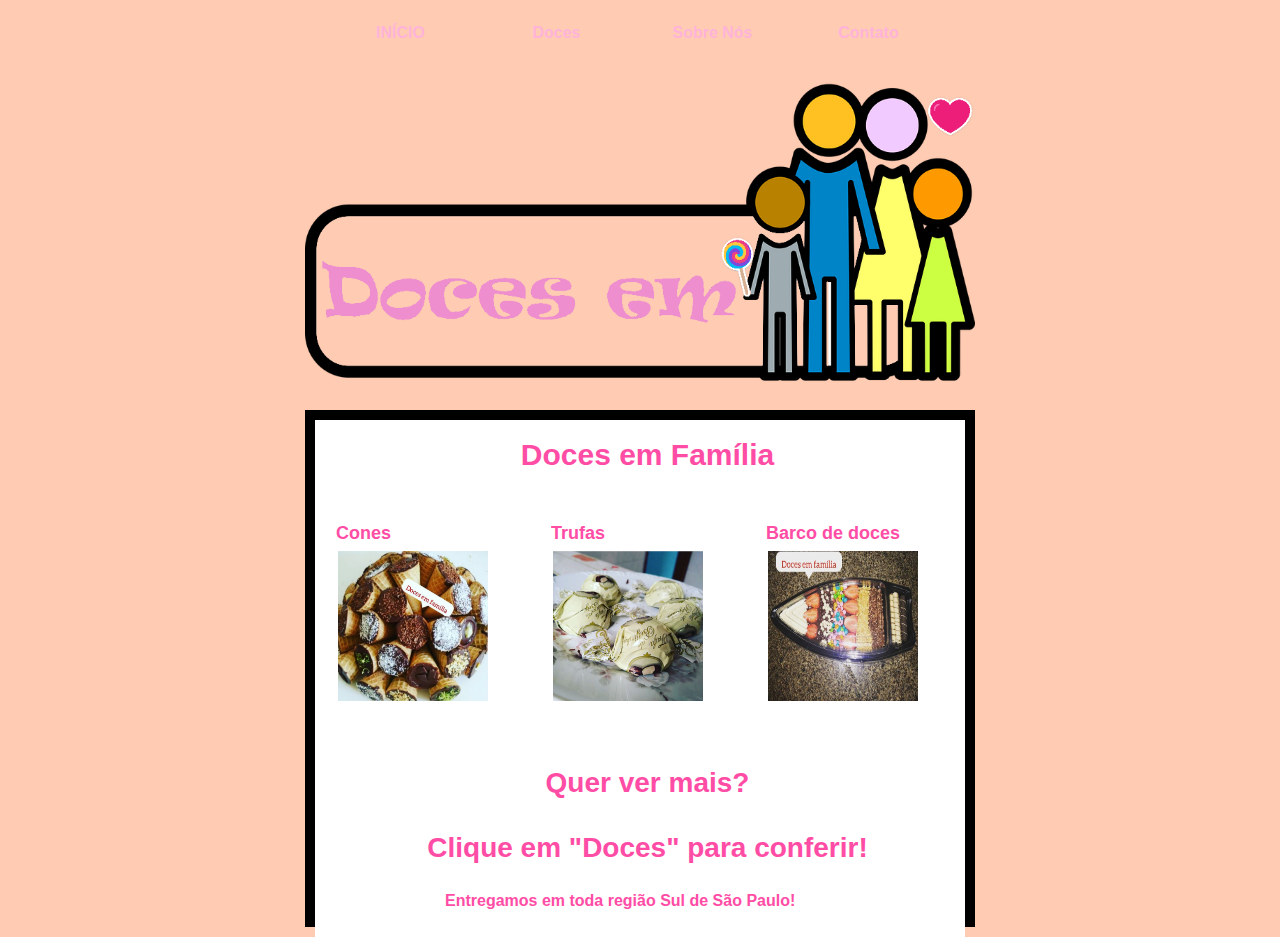
<file: index.html>
<!DOCTYPE html>

<html>

<head>
    <meta charset="utf-8">
    <link rel="stylesheet" href="estilo.css">
    <title>Doces em Família</title>
</head>

<body>
    <div id="menu">
        <div class="listaMenu"><a id="menuAtual" href="index.html">Início</a></div>
        <div class="listaMenu"><a href="doces.html">Doces</a></div>
        <div class="listaMenu"><a href="sobre.html">Sobre Nós</a></div>
        <div class="listaMenu"><a href="contato.html">Contato</a></div>
    </div>
    <div id="header">
        <div class="logo">
            <img id="header" src="logo.png">
        </div>
    </div>
    <div class="content">
        <div class="content2">
            <h1>Doces em Família</h1>
            <br>
            <div id="produtos">
                <table>
                    <tr>
                        <td>
                            <p class="tituloProduto">Cones</p>
                            <img src="cones.PNG">
                        </td>
                        <td>
                            <p class="tituloProduto">Trufas</p>
                            <img src="trufas.PNG">
                        </td>
                        <td>
                            <p class="tituloProduto">Barco de doces</p>
                            <img src="barco1.PNG">
                        </td>
                    </tr>
                </table>
            </div>

            <h2>Quer ver mais?</h1>
                <h2>Clique em "Doces" para conferir!</h1>
                    <br>
                    <div class="msgfinal">
                        <p>Entregamos em toda região Sul de São Paulo!</p><br />
                    </div>
        </div>
    </div>

</body>

</html>
</file>
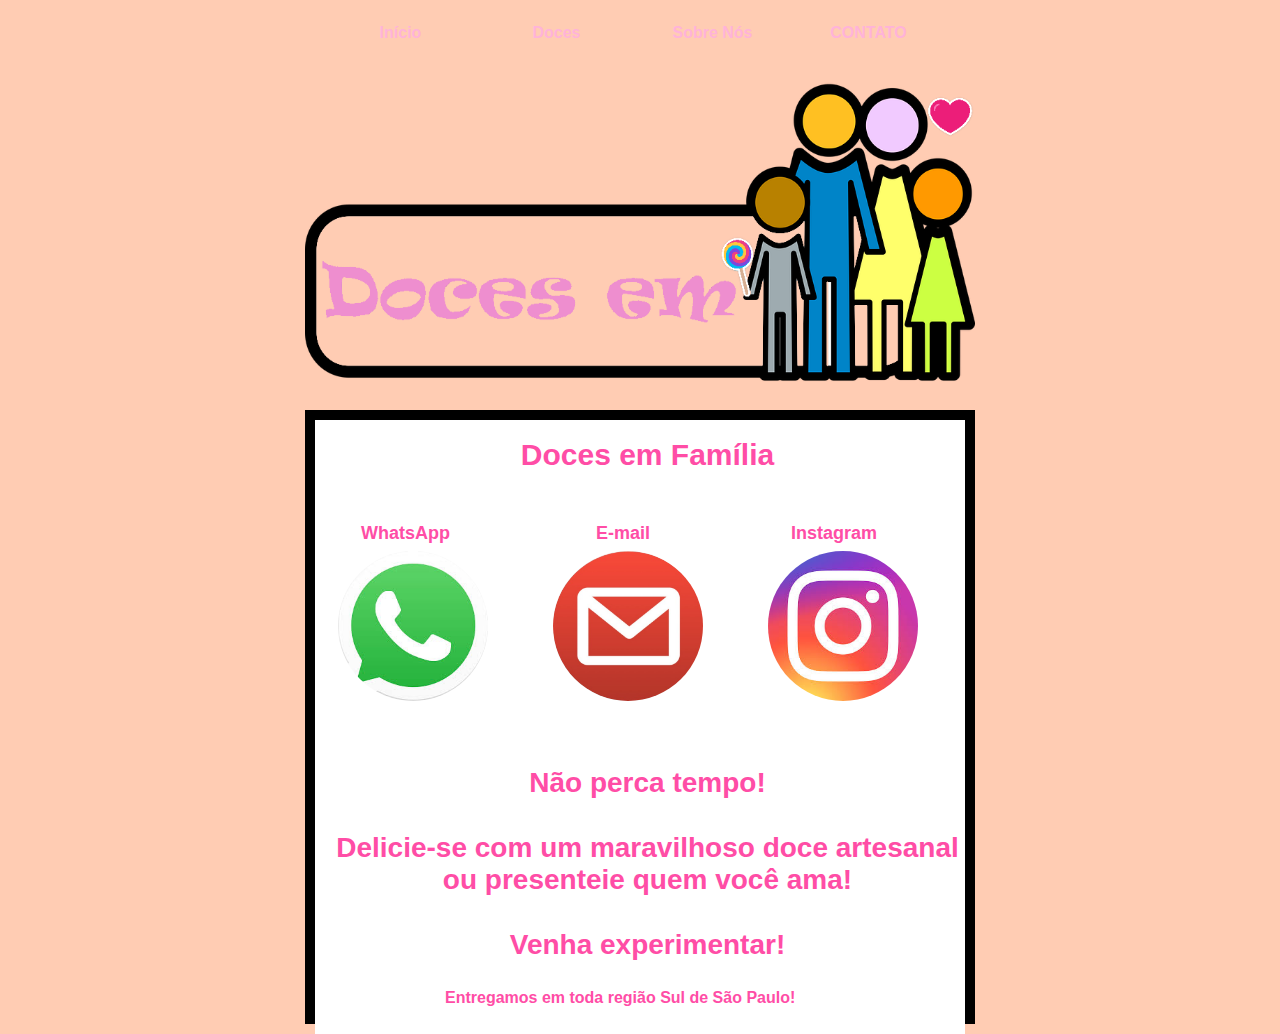
<file: contato.html>
<!DOCTYPE html>
<html>

<head>
    <meta charset="utf-8">
    <link rel="stylesheet" href="estilo.css">
    <title>Doces em Família</title>
</head>

<body>
    <div id="menu">
        <div class="listaMenu"><a href="index.html">Início</a></div>
        <div class="listaMenu"><a href="doces.html">Doces</a></div>
        <div class="listaMenu"><a href="sobre.html">Sobre Nós</a></div>
        <div class="listaMenu"><a id="menuAtual" href="contato.html">Contato</a></div>
    </div>
    <div id="header">
        <div class="logo">
            <img id="header" src="logo.png">
        </div>
    </div>
    <div class="content">
        <div class="content2">
            <h1>Doces em Família</h1>
            <br>
            <div id="produtos">
                <table>
                    <tr>
                        <td>
                            <p class="tituloProduto2">WhatsApp</p>
                            <a
                                href="whatsapp://send?phone=+5511971668210&text=Oi! Vi seus produtos e fiquei interessado! Como funciona?">
                                <img id="contatoimg" src="whats.jpg">
                            </a>
                        </td>
                        <td>
                            <p class="tituloProduto3">E-mail</p>
                            <a href="mailto:kellydoceriaemfamilia@gmail.com?subject=Produtos e Valores Doce em Família">
                                <img id="contatoimg" src="gmail.jpg">
                            </a>
                        </td>
                        <td>
                            <p class="tituloProduto2">Instagram</p>
                            <a href="https://www.instagram.com/doceriadocesemfamilia/?hl=pt-br">
                                <img id="contatoimg" src="insta.jpg">
                            </a>
                        </td>
                    </tr>
                </table>
            </div>

            <h2>Não perca tempo!</h2>
            <h2>Delicie-se com um maravilhoso doce artesanal ou presenteie quem você ama!</h2>
                <h2>Venha experimentar!</h2>
                <br>
                <div class="msgfinal">
                    <p>Entregamos em toda região Sul de São Paulo!</p><br />
                </div>
        </div>
    </div>

</body>

</html>
</file>
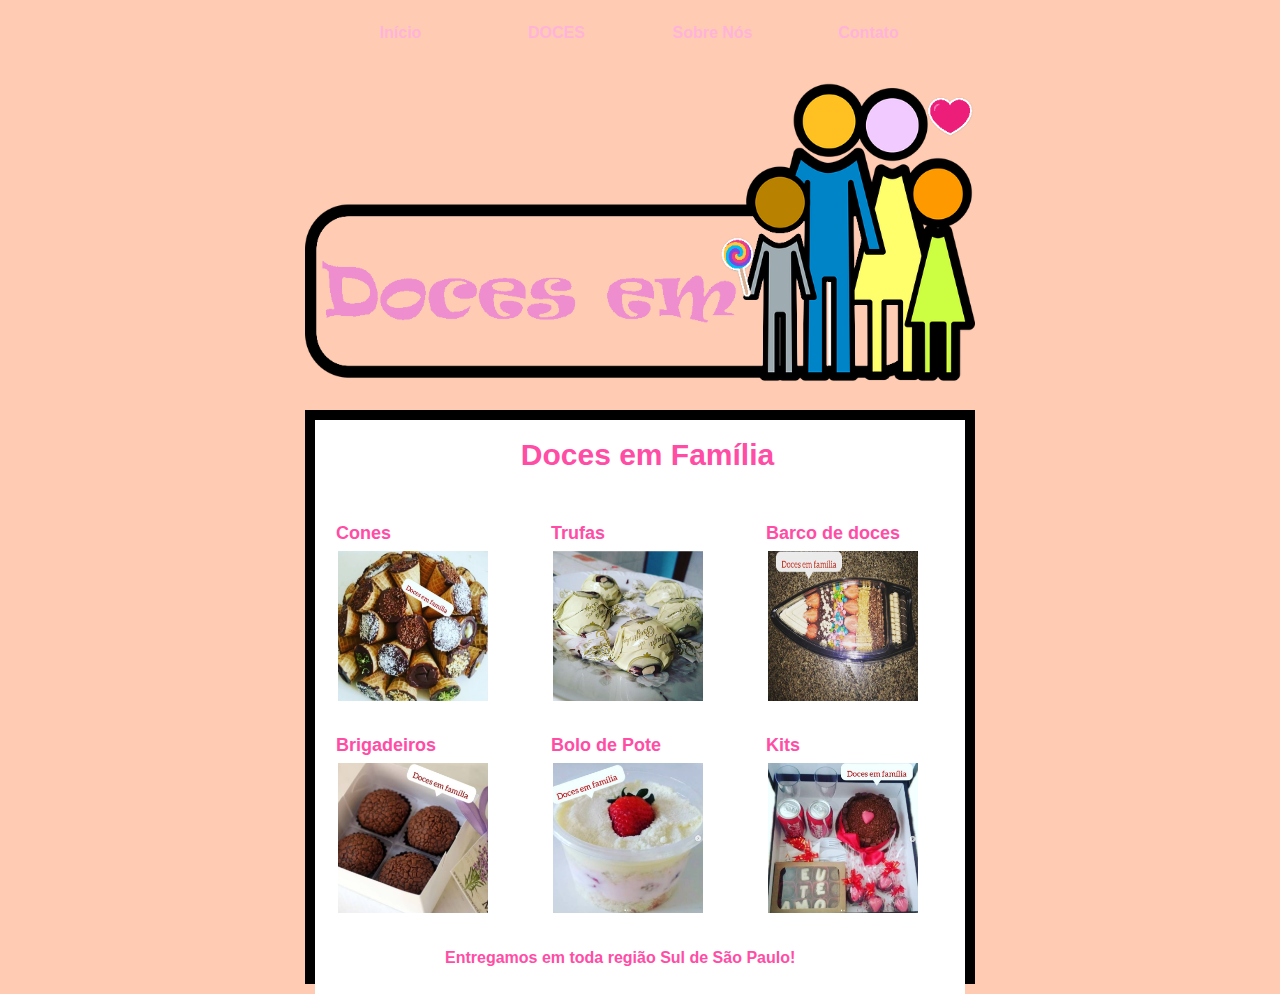
<file: doces.html>
<!DOCTYPE html>
<html>

<head>
    <meta charset="utf-8">
    <link rel="stylesheet" href="estilo.css">
    <title>Doces em Família</title>
</head>

<body>
    <div id="menu">
        <div class="listaMenu"><a href="index.html">Início</a></div>
        <div class="listaMenu"><a id="menuAtual" href="doces.html">Doces</a></div>
        <div class="listaMenu"><a href="sobre.html">Sobre Nós</a></div>
        <div class="listaMenu"><a href="contato.html">Contato</a></div>
    </div>
    <div id="header">
        <div class="logo">
            <img id="header" src="logo.png">
        </div>
    </div>
    <div class="content">
        <div class="content2">
            <h1>Doces em Família</h1>
            <br>
            <div id="produtos">
                <table>
                    <tr>
                        <td>
                            <p class="tituloProduto">Cones</p>
                            <img src="cones.PNG">
                        </td>
                        <td>
                            <p class="tituloProduto">Trufas</p>
                            <img src="trufas.PNG">
                        </td>
                        <td>
                            <p class="tituloProduto">Barco de doces</p>
                            <img src="barco1.PNG">
                        </td>
                    </tr>
                    <tr>
                            <td>
                                <p class="tituloProduto">Brigadeiros</p>
                                <img src="brigadeiros.PNG">
                            </td>
                            <td>
                                <p class="tituloProduto">Bolo de Pote</p>
                                <img src="bolodepote.PNG">
                            </td>
                            <td>
                                <p class="tituloProduto">Kits</p>
                                <img src="kits.PNG">
                            </td>
                        </tr>
                </table>
            </div>
            <div class="msgfinal">
                <p>Entregamos em toda região Sul de São Paulo!</p><br />
            </div>
        </div>
    </div>

</body>

</html>
</file>
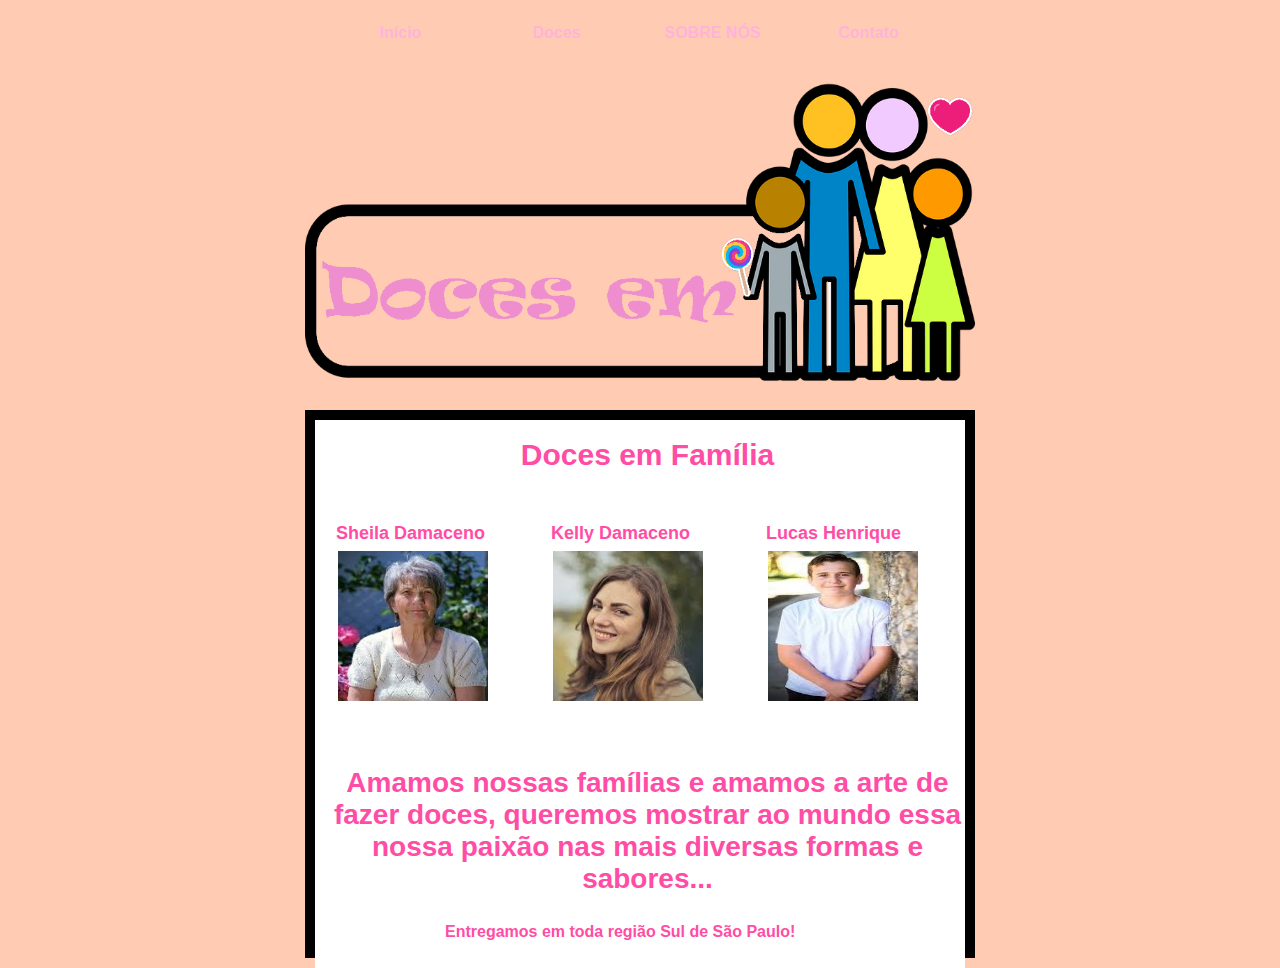
<file: sobre.html>
<!DOCTYPE html>
<html>

<head>
    <meta charset="utf-8">
    <link rel="stylesheet" href="estilo.css">
    <title>Doces em Família</title>
</head>

<body>
    <div id="menu">
        <div class="listaMenu"><a href="index.html">Início</a></div>
        <div class="listaMenu"><a href="doces.html">Doces</a></div>
        <div class="listaMenu"><a id="menuAtual" href="sobre.html">Sobre Nós</a></div>
        <div class="listaMenu"><a href="contato.html">Contato</a></div>
    </div>
    <div id="header">
        <div class="logo">
            <img id="header" src="logo.png">
        </div>
    </div>
    <div class="content">
        <div class="content2">
            <h1>Doces em Família</h1>
            <br>
            <div id="produtos">
                <table>
                    <tr>
                        <td>
                            <p class="tituloProduto">Sheila Damaceno</p>
                            <a
                                href="whatsapp://send?phone=+5511971668210&text=Oi! Vi seus produtos e fiquei interessado! Como funciona?">
                                <img src="dona.jpg">
                            </a>
                        </td>
                        <td>
                            <p class="tituloProduto">Kelly Damaceno</p>
                            <a href="mailto:kellydoceriaemfamilia@gmail.com?subject=Produtos e Valores Doce em Família">
                                <img src="dona2.jpg">
                            </a>
                        </td>
                        <td>
                            <p class="tituloProduto">Lucas Henrique</p>
                            <a href="https://www.instagram.com/doceriadocesemfamilia/?hl=pt-br">
                                <img src="auxiliar.jpg">
                            </a>
                        </td>
                    </tr>
                </table>
            </div>

            <h2>Amamos nossas famílias e amamos a arte de fazer doces, queremos mostrar ao mundo
                essa nossa paixão nas mais diversas formas e sabores...</h2>
            <br>
            <div class="msgfinal">
                <p>Entregamos em toda região Sul de São Paulo!</p><br />
            </div>
        </div>
    </div>

</body>

</html>
</file>
<file: estilo.css>
body
{
	margin: 0;
	padding: 0;
	text-align: left;
	font-family:Verdana, Geneva, Tahoma, sans-serif;
	font-size: 13px;
	background: #ffccb3	 ;
	font-weight: bolder;
}
* /* Seletor Universal */
{
	margin: 0 auto 0 auto;
	text-align:left;
}
#menu
{
	display: block; 
	height:auto;
	position: relative; 
	overflow: hidden; 
	width: 670px;
}
.listaMenu
{
	text-align:center;
	position:relative;
	margin-top: 15px;
	font-size:16px;
	margin-left:-10px;
	width:121px;
	height: 35px;
	line-height: 35px;
	float:left;
	color:#ffb3d9;
	padding-left: 45px;
}
.listaMenu a
{
	text-decoration:none;
	color:#ffb3d9;
	margin-bottom:0px;
}
.listaMenu a:hover
{
	text-align:center;
	color:#ffb3d9;
	display: block;
	width:121px;
	height: 35px;
	line-height: 35px;
	border-bottom:none;
}
.listaMenu a:visited
{
	color:#ff4da6;

}
#menuAtual:link,
#menuAtual:visited 
{
    text-transform: uppercase;
    font-weight: bolder;
}
#header
{
	width:670px;
	height:345px;
	background-color:#ffccb3;
}
#header .logo
{
	position:relative;
	width:650px;
	height:325px;
	top:10px;
	margin-left:0px;
}
.content
{
	margin-top:10px;
	width:670px;
	height:auto;
	background-color:#000000;
}
.content .content2
{
	position:relative;
	width:650px;
	height:auto;
	top:10px;
	margin-left:10px;
	background-color:#FFFFFF;

}
.content2 > h1
{
	font-size:30px;
	margin-bottom:10px;
	padding-top:18px;
	margin-left:15px;
	margin-top:15px;
	color:#ff4da6;;
	font-weight: bolder;
	text-align: center
}
.content2 > h2
{
	font-size:28px;
	margin-bottom:10px;
	padding-top:18px;
	margin-left:15px;
	margin-top:15px;
	color:#ff4da6;;
	font-weight: bolder;
	text-align: center
}
#produtos
{
    width: 670px;
    position: relative;
    left: 50%;
    margin-left: -330px;
}
#produtos table 
{
    border-spacing: 25px;
    border-collapse: separate;
    text-align: center;
}
#produtos td 
{    
    width: 250px;
    color: #ff4da6;
    font-size: 20px;
}
#produtos td img 
{
    width: 150px;
    height: 150px;
    margin-top: 5px;
    border: 2px solid #ffffff;
}
.tituloProduto 
{
   font-weight: bolder;
   margin: 0;
   font-size: 18px;
}

.tituloProduto2
{
   font-weight: bolder;
   margin: 0;
   font-size: 18px;
   padding-left: 25px;
}
.tituloProduto3
{
   font-weight: bolder;
   margin: 0;
   font-size: 18px;
   padding-left: 45px;
}
.msgfinal
{
	font-size:16px;
	line-height:24px;
	margin-left:130px;
	color: #ff4da6;
}
#contatoimg
{
    border-radius: 50%;
    border: 3px solid #ffccb3;
}
html, body
{
	text-align: center;
}
p
{
	text-align: left;
}
</file>
